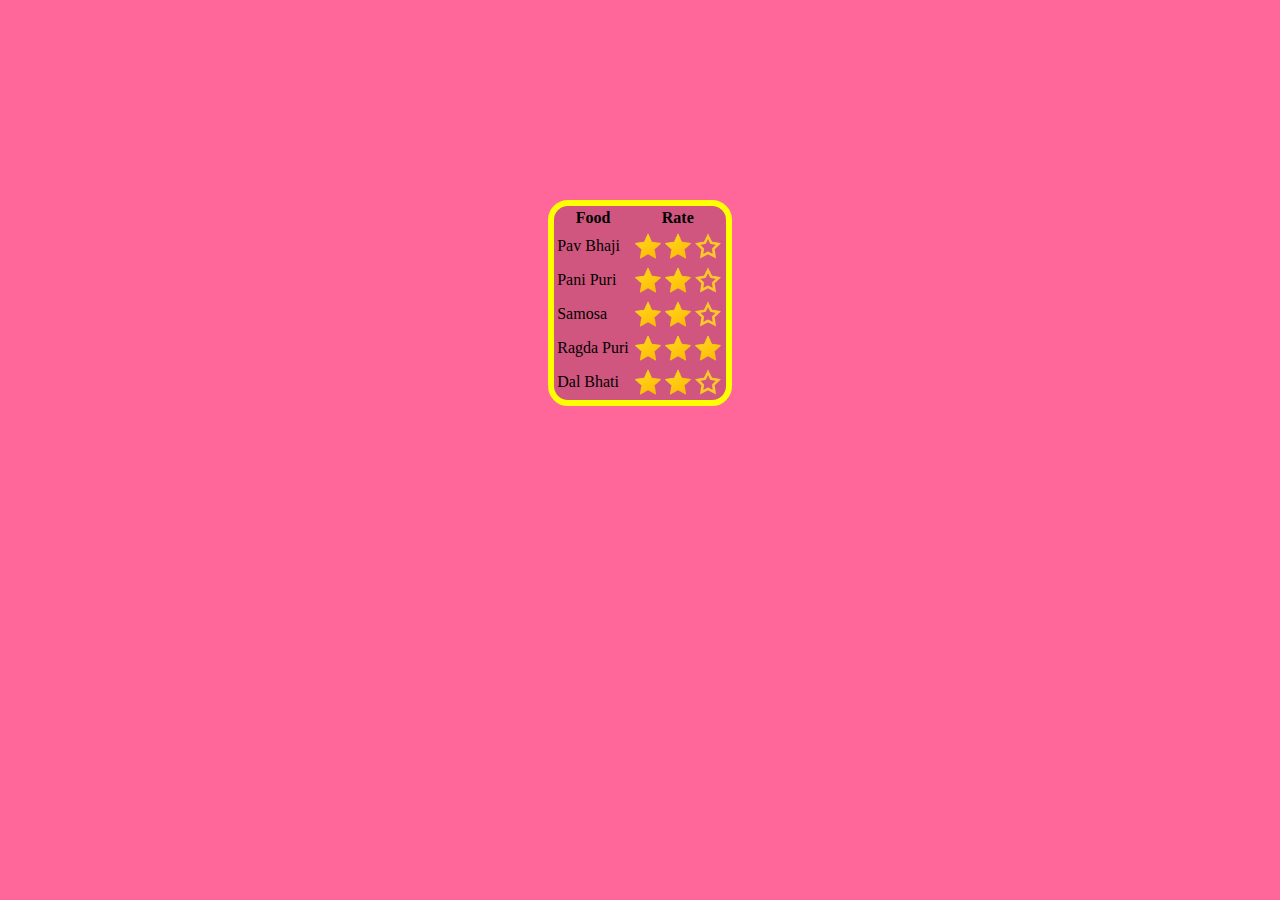
<file: index.html>
<DOCTYPE>
<HTML>
	<head>
		<title>Food Rating</title>
		<link rel="stylesheet" type="text/css" href="style.css">
	</head>
	<body bgcolor="#ff6699">
		<table align="center" class="box">
			<tr>
				<th>Food</th>
				<th>Rate</th>
			</tr>
			<tr>
				<td>Pav Bhaji</td>
				<td><img src="star.png"height="30" width="30"><img src="star.png"height="30" width="30"><img src="emptystar.png"height="30" width="30"></td>
			</tr>
			<tr>
				<td>Pani Puri</td>
				<td><img src="star.png" height="30" width="30"><img src="star.png"height="30" width="30"><img src="emptystar.png"height="30" width="30"></td>
			</tr>
			<tr>
				<td>Samosa</td>
				<td><img src="star.png"height="30" width="30"><img src="star.png"height="30" width="30"><img src="emptystar.png"height="30" width="30"></td>
			</tr>
			<tr>
				<td>Ragda Puri</td>
				<td><img src="star.png"height="30" width="30"><img src="star.png"height="30" width="30"><img src="star.png"height="30" width="30"></td>
			</tr>
			<tr>
				<td>Dal Bhati</td>
				<td><img src="star.png"height="30" width="30"><img src="star.png"height="30" width="30"><img src="emptystar.png"height="30" width="30"></td>
			</tr>
		</table>
	</body>

</HTML>
</file>
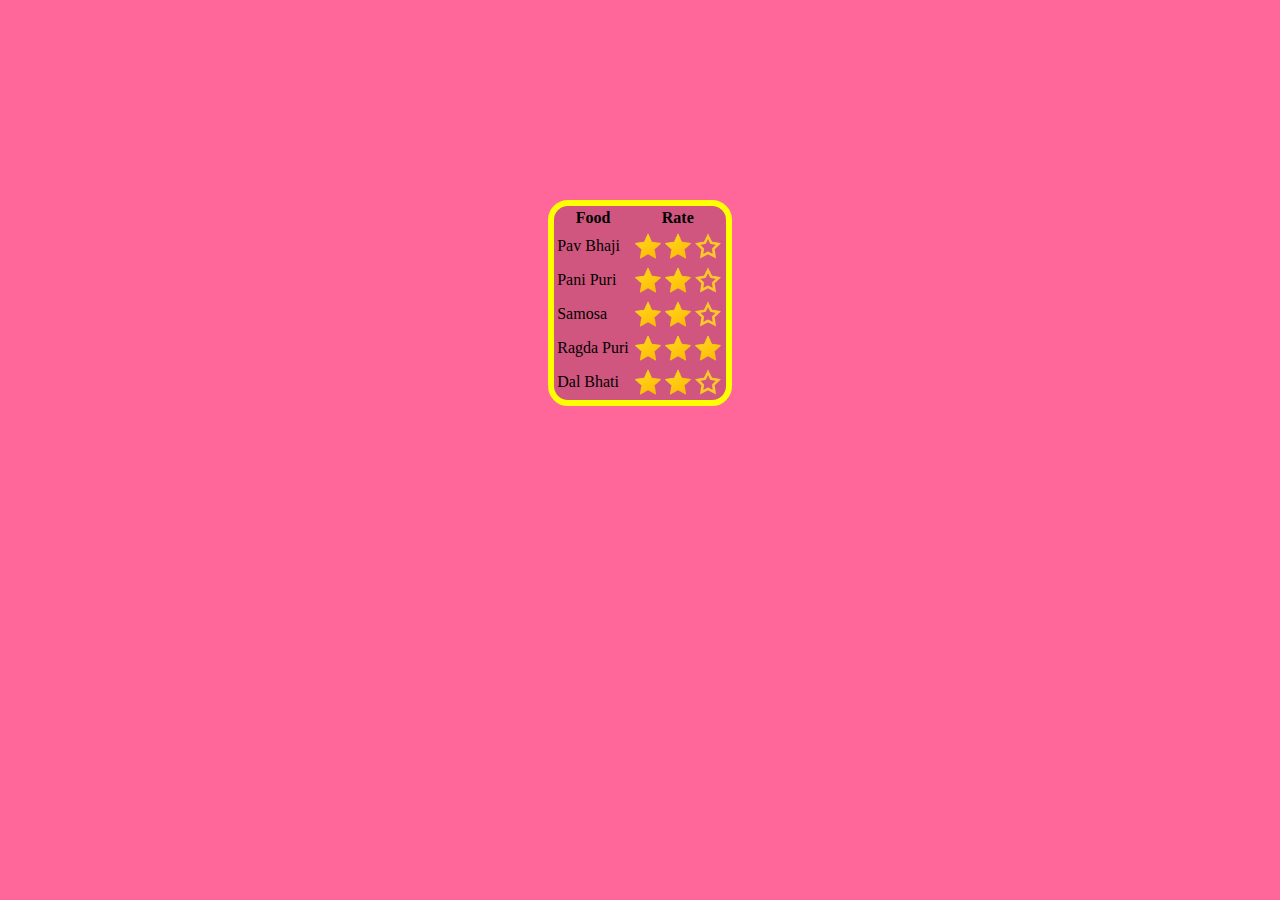
<file: TABLE.html>
<DOCTYPE>
<HTML>
	<head>
		<title>Food Rating</title>
		<link rel="stylesheet" type="text/css" href="style.css">
	</head>
	<body bgcolor="#ff6699">
		<table align="center" class="box">
			<tr>
				<th>Food</th>
				<th>Rate</th>
			</tr>
			<tr>
				<td>Pav Bhaji</td>
				<td><img src="star.png"height="30" width="30"><img src="star.png"height="30" width="30"><img src="emptystar.png"height="30" width="30"></td>
			</tr>
			<tr>
				<td>Pani Puri</td>
				<td><img src="star.png" height="30" width="30"><img src="star.png"height="30" width="30"><img src="emptystar.png"height="30" width="30"></td>
			</tr>
			<tr>
				<td>Samosa</td>
				<td><img src="star.png"height="30" width="30"><img src="star.png"height="30" width="30"><img src="emptystar.png"height="30" width="30"></td>
			</tr>
			<tr>
				<td>Ragda Puri</td>
				<td><img src="star.png"height="30" width="30"><img src="star.png"height="30" width="30"><img src="star.png"height="30" width="30"></td>
			</tr>
			<tr>
				<td>Dal Bhati</td>
				<td><img src="star.png"height="30" width="30"><img src="star.png"height="30" width="30"><img src="emptystar.png"height="30" width="30"></td>
			</tr>
		</table>
	</body>

</HTML>
</file>
<file: style.css>
.box{
	border:6px solid yellow;
	margin-top: 200px;
    background-color: #d0567f;
    border-radius: 20px 20px 20px 20px;
}
</file>
